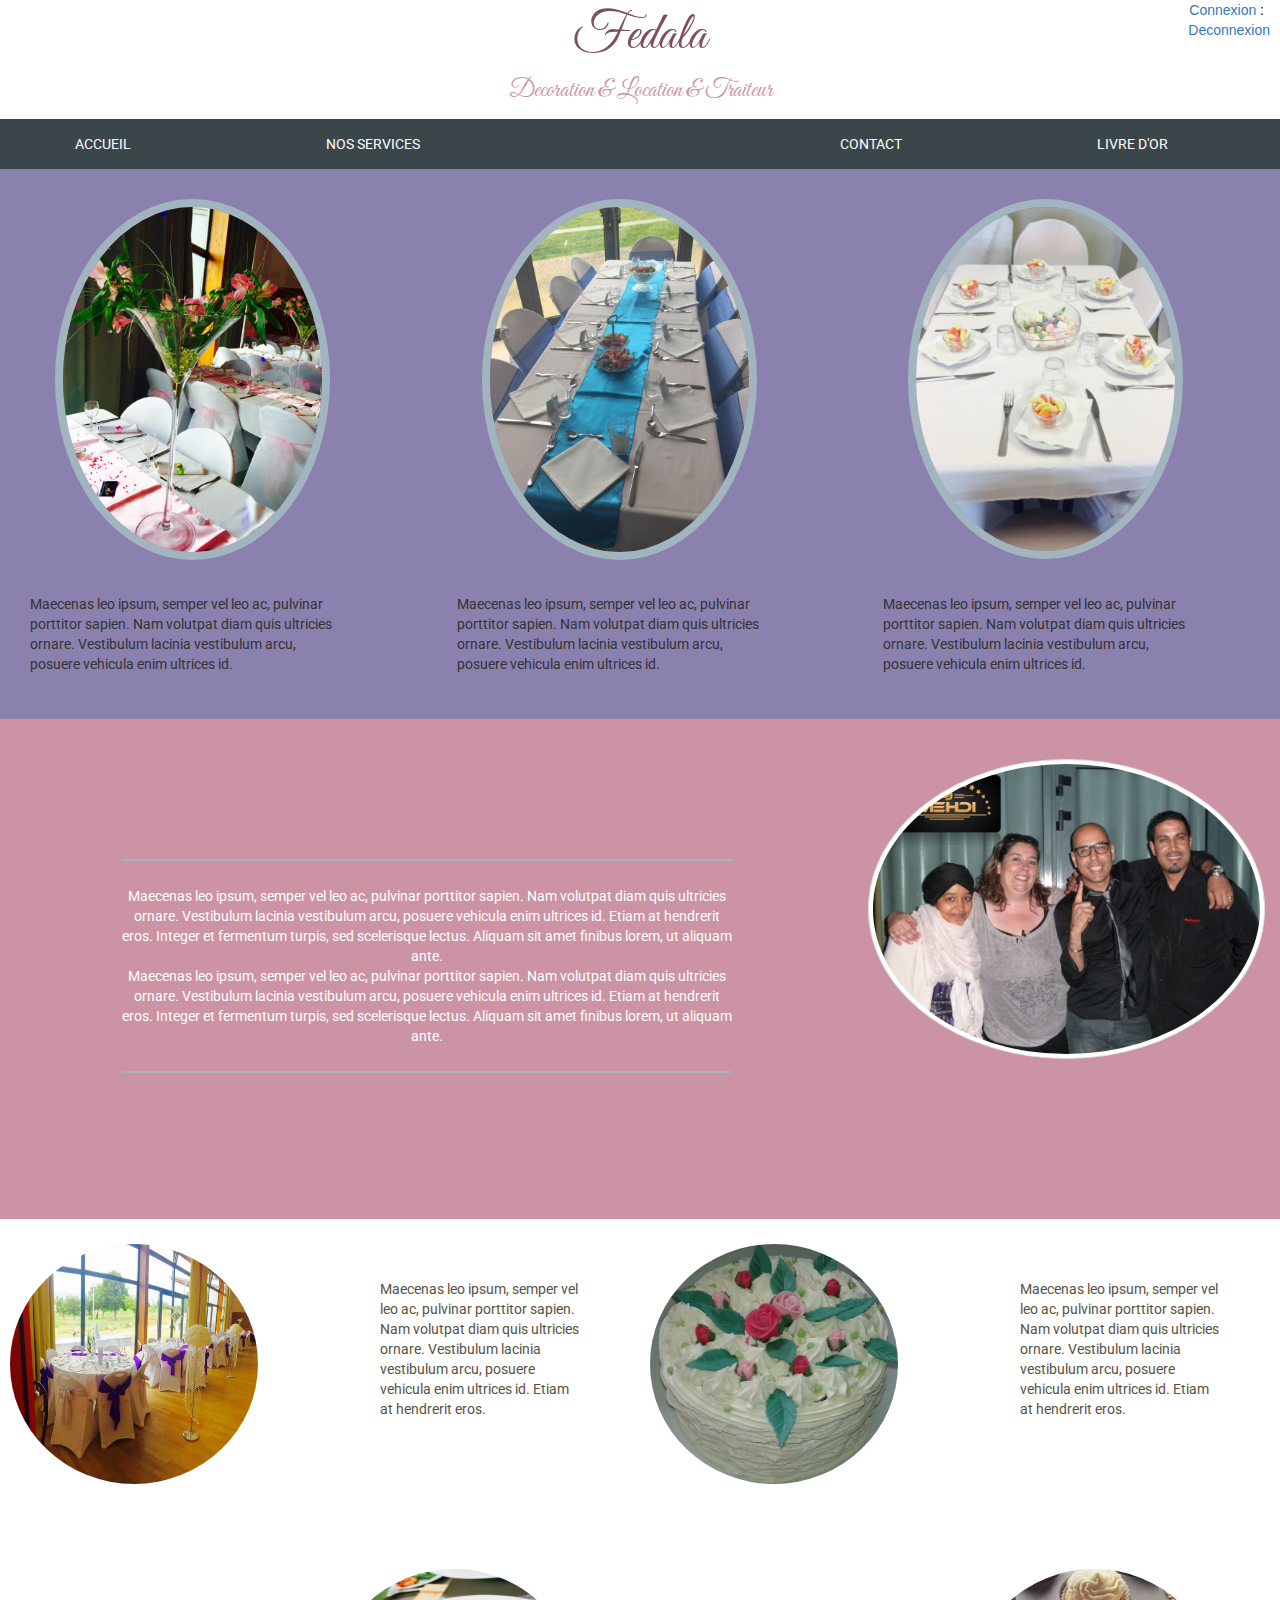
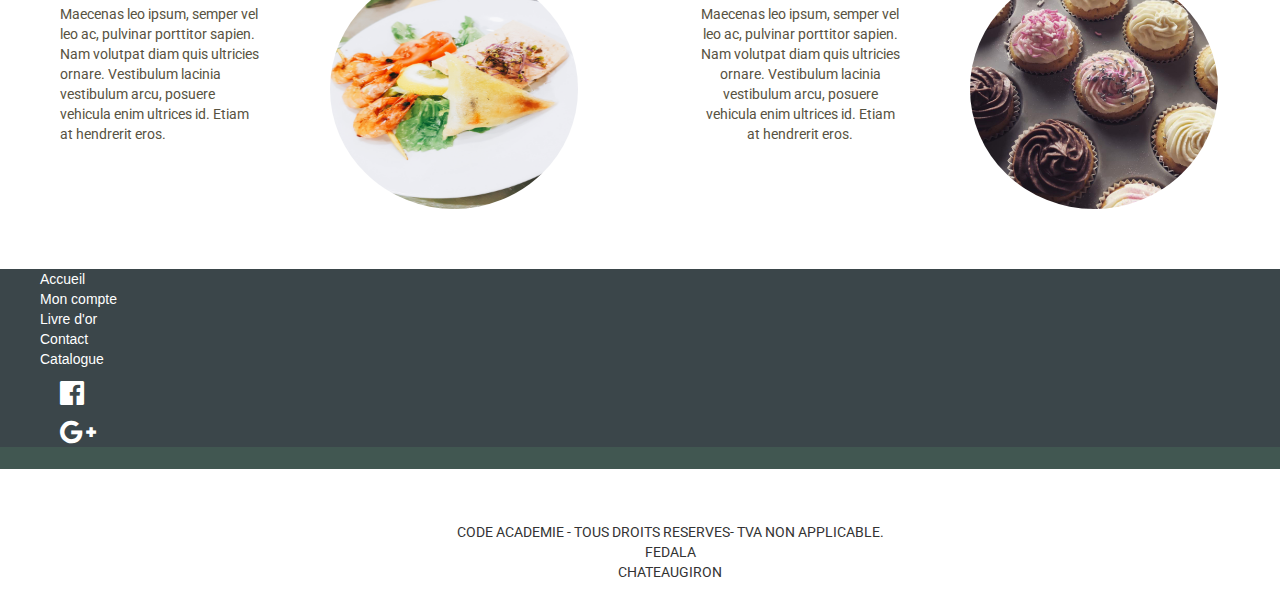
<file: Index.html>
<!DOCTYPE html>
<html>
	<head>
	<link href="elements/bootstrap-3.3.6-dist/css/bootstrap.css" rel="stylesheet"/>
	<link type="text/css" rel="stylesheet" href="style.css"/>
	<link href="elements/font-awesome-4.6.3/css/font-awesome.min.css" rel="stylesheet" /> 
	<link href='https://fonts.googleapis.com/css?family=Roboto' rel='stylesheet' type='text/css'>
	<link href='https://fonts.googleapis.com/css?family=Great+Vibes' rel='stylesheet' type='text/css'>
	<meta charset="utf-8"/>
	</head>
	<body>
		<header class="row">
			<nav class="navbar">
				<div class="container-fluid cfluid">
					<div class="navbar-header col-lg-12 text-center headertxt">

							<div class="col-lg-10 col-lg-offset-1 header_effect">
						  	<a href="#">Fedala</a>
							</div>
						
							<div class="col-lg-1 compte">
								<a  href="#"> Connexion</a> : <a href="">Deconnexion</a>
							</div>
						</div>
					</div>
					<div class="subh co col-offset-lg-1l-lg-12 text-center">
						<p class="sous_titre">Decoration  & Location  & Traiteur</p>
					</div>
					<ul class="nav navbar-nav navbar-fixed"><!--  -->
						<li class="bl1"><a href="#">Accueil</a></li>
						<li class="bl1 end_block"><a href="#">Nos Services</a></li>
						<li class="bl2 begin_block"><a href="#">Contact</a></li>
						<li class="bl2"><a href="#">Livre d'or</a></li>
					</ul>
				</div>
			</nav>

		<!-- <div class="container-fluid">
				<div class="row header">
					<div class="col-lg-12 text-center">
					<h1> Fedala </h1>
					<h3> Decoration  & Location  & Traiteur </h3> 
				</div>
			</div>
			<div class="row menu ">
				<div class="col-lg-3">
				<h4> Fedala </h4>
				</div>
				<div class="col-lg-2 text-center">
				<p> Accueil </p>
				</div>
				<div class="col-lg-2 text-center">
				<p> Nos services </p>
				</div>
				<div class="col-lg-2 text-center">
				<p> Contacts </p>
				</div>
				<div class="col-lg-2 text-center">
				<p> Livre d'or </p>
				</div>
			</div> -->
</header>
		<div class="container-fluid">
			<div class="row block_1">
				<div class="col-lg-4 location">
					<div class="col-lg-12 img_fond">
						<img src="elements/images/img12.jpg" class="img-fluid img-responsive img_b img-circle">
					</div>

					<div class="col-lg-12 descrip_text">
						<p>Maecenas leo ipsum, semper vel leo ac, pulvinar porttitor sapien. Nam volutpat diam quis ultricies ornare. Vestibulum lacinia vestibulum arcu, posuere vehicula enim ultrices id.</p>
					</div>
				</div>
				<div class="col-lg-4 traiteur">
					<div class="col-lg-12 img_fond ">
						<img src="elements/images/img8.jpg" class="img-fluid img-responsive img-circle img_b">
					</div>
					<div class="col-lg-12 descrip_text">
						<p>Maecenas leo ipsum, semper vel leo ac, pulvinar porttitor sapien. Nam volutpat diam quis ultricies ornare. Vestibulum lacinia vestibulum arcu, posuere vehicula enim ultrices id.</p>
					</div>
				</div>
				<div class="col-lg-4 deco">
					<div class="col-lg-12 img_fond ">
						<img src="elements/images/img14.jpg" class="img-fluid img-responsive img_b img-circle">
					</div>
					<div class="col-lg-12 descrip_text">
						<p>Maecenas leo ipsum, semper vel leo ac, pulvinar porttitor sapien. Nam volutpat diam quis ultricies ornare. Vestibulum lacinia vestibulum arcu, posuere vehicula enim ultrices id.</p>
					</div>
				</div> 
			</div>
			<div class="row block_2 presentation">
				<div class="col-lg-1">
				</div>
				<div class="col-lg-6 text-center text_presentation">
				<p> Maecenas leo ipsum, semper vel leo ac, pulvinar porttitor sapien. Nam volutpat diam quis ultricies ornare. Vestibulum lacinia vestibulum arcu, posuere vehicula enim ultrices id. Etiam at hendrerit eros. Integer et fermentum turpis, sed scelerisque lectus. Aliquam sit amet finibus lorem, ut aliquam ante. </br>
				Maecenas leo ipsum, semper vel leo ac, pulvinar porttitor sapien. Nam volutpat diam quis ultricies ornare. Vestibulum lacinia vestibulum arcu, posuere vehicula enim ultrices id. Etiam at hendrerit eros. Integer et fermentum turpis, sed scelerisque lectus. Aliquam sit amet finibus lorem, ut aliquam ante. </p>
				</div>

				<div class="col-lg-1">
				</div>
				<div class="col-lg-4">
				<img src="elements/images/img_pre.JPG" class="img-fluid img-responsive img-circle img-thumbnail img_pre">
				</div>
			</div>
			<div class="row block_3">
				<div class="col-lg-3 a_remplir">
				 <img src="elements/images/img7.jpg" class=" img-fluid img-responsive img_comp img-circle img_pre">
				</div>
				<div class="col-lg-3 a_remplir2 ">
				<p> Maecenas leo ipsum, semper vel leo ac, pulvinar porttitor sapien. Nam volutpat diam quis ultricies ornare. Vestibulum lacinia vestibulum arcu, posuere vehicula enim ultrices id. Etiam at hendrerit eros. </p>
				</div>
				<div class="col-lg-3 a_remplir">
				<img src="elements/images/img1.jpeg" class="img-fluid img-responsive img_comp img-circle">
				</div>
				<div class="col-lg-3 a_remplir2 ">
				<p> Maecenas leo ipsum, semper vel leo ac, pulvinar porttitor sapien. Nam volutpat diam quis ultricies ornare. Vestibulum lacinia vestibulum arcu, posuere vehicula enim ultrices id. Etiam at hendrerit eros.  </p>
				</div>
				<div class="col-lg-3 a_remplir2 ">
				<p> Maecenas leo ipsum, semper vel leo ac, pulvinar porttitor sapien. Nam volutpat diam quis ultricies ornare. Vestibulum lacinia vestibulum arcu, posuere vehicula enim ultrices id. Etiam at hendrerit eros.  </p>
				</div>
				<div class="col-lg-3 a_remplir">
				<img src="elements/images/img10.jpg" class="img-fluid img-responsive img_comp img-circle">
				</div>
				<div class="col-lg-3 a_remplir2 text-center">
				<p> Maecenas leo ipsum, semper vel leo ac, pulvinar porttitor sapien. Nam volutpat diam quis ultricies ornare. Vestibulum lacinia vestibulum arcu, posuere vehicula enim ultrices id. Etiam at hendrerit eros. </p>
				</div>
				<div class="col-lg-3 a_remplir">
				<img src="elements/images/img11.jpg" class="img-fluid img-responsive img_comp img-circle">
				</div>
			</div>
		</div>
			<div class="row footer">
				<div class="col-lg-12">
					<ul>
						<li>
							<a href="#">Accueil</li></a>
						<li>
						<li>
							<a href="#">Mon compte</li></a>
						<li>
						<li>
							<a href="#">Livre d'or</li></a>
						<li>
						<li>
							<a href="#">Contact</li></a>
						<li>
						<li>
							<a href="#">Catalogue</li></a>
						<li>
							<a href="#"><i class="fa fa-facebook-official fa-2x icones" aria-hidden="true"></i> </a>
						</li>
						<li>
							<a href="#"></a><i class="fa fa-google-plus fa-2x icones" aria-hidden="true"></i> </a>
						
					</ul>
				</div>
				<div class="col-lg-12 text-center">
				<p> CODE ACADEMIE - TOUS DROITS RESERVES- TVA NON APPLICABLE.</br> FEDALA  </br> CHATEAUGIRON </p>
				</div>


				</div>
			</div>
		</div>
	</body>
</html>
</file>
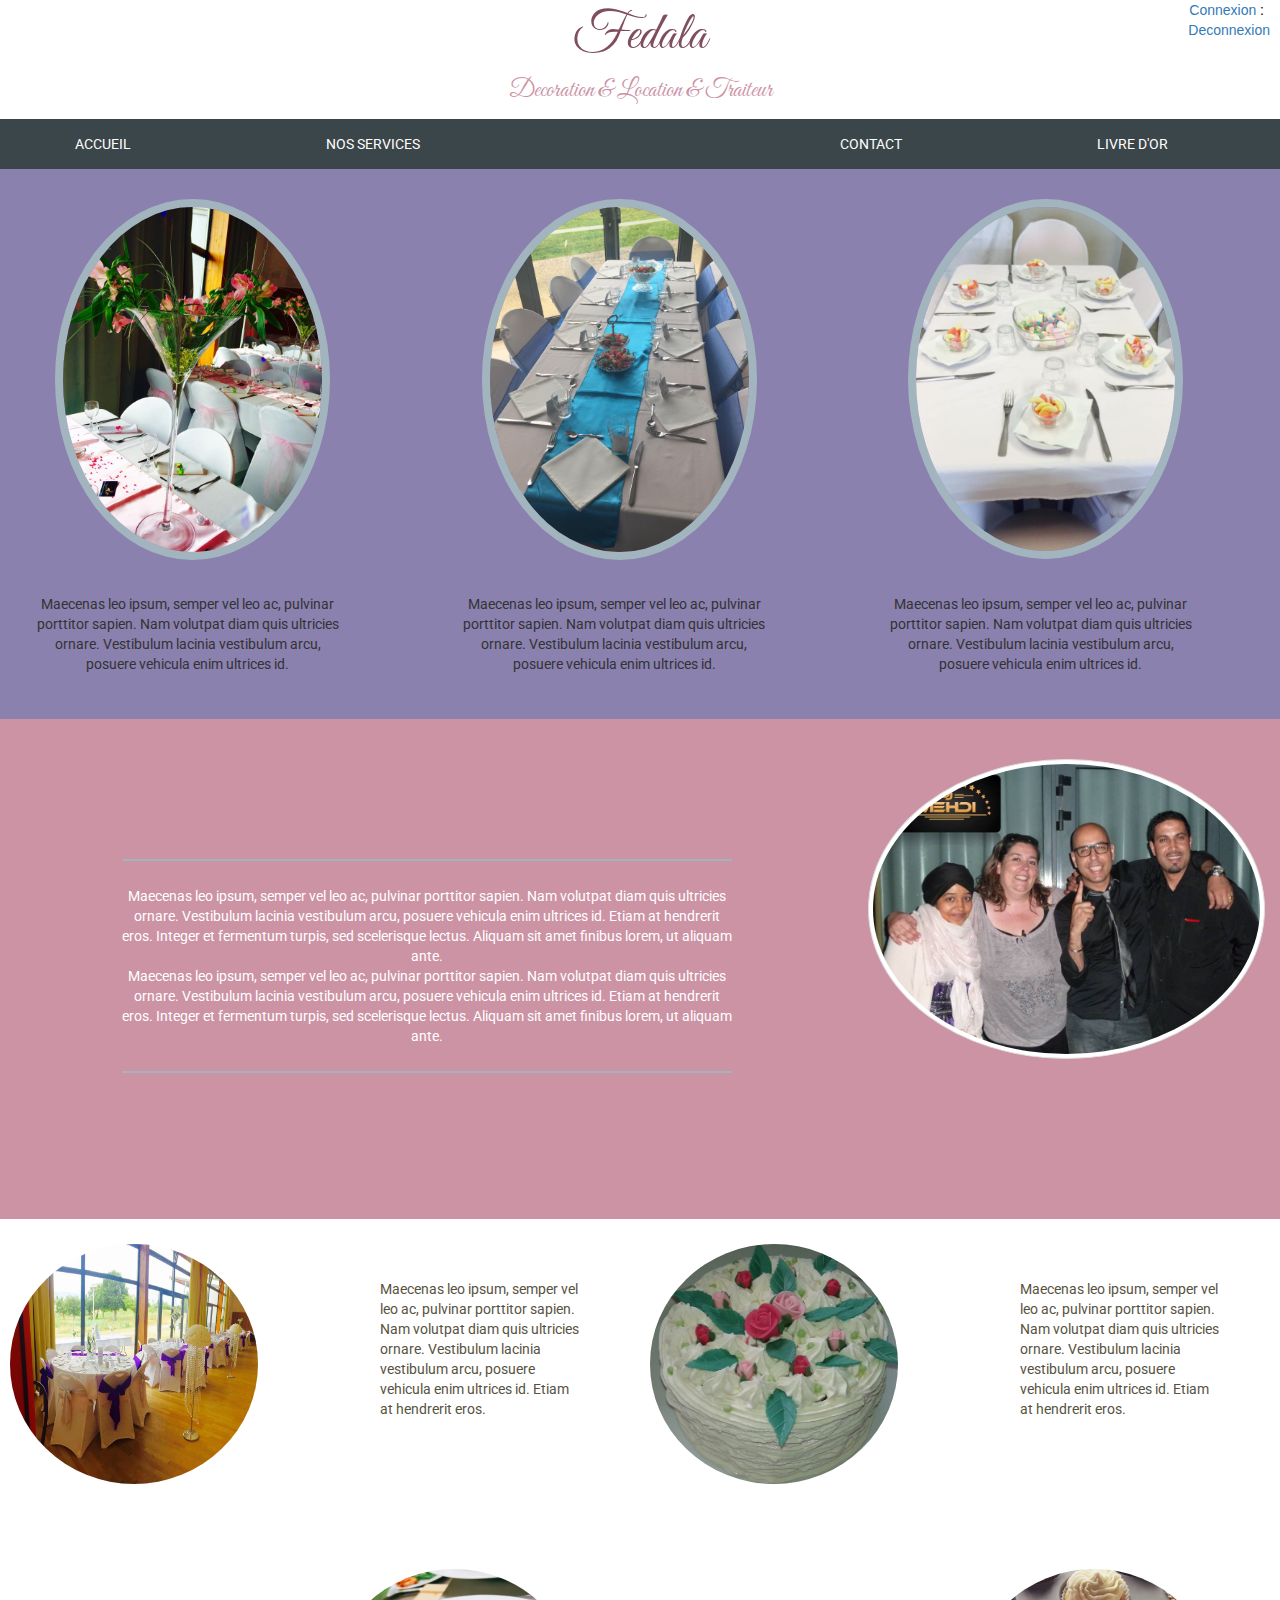
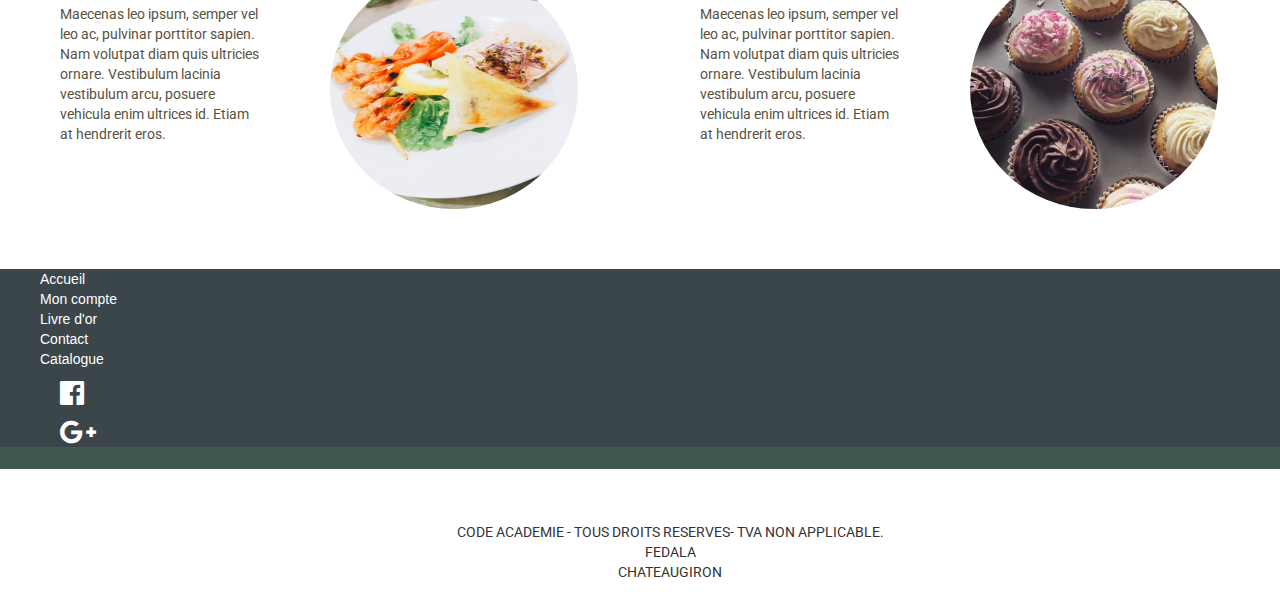
<file: index.html>
<!DOCTYPE html>
<html>
	<head>
	<link href="elements/bootstrap-3.3.6-dist/css/bootstrap.css" rel="stylesheet"/>
	<link type="text/css" rel="stylesheet" href="style.css"/>
	<link href="elements/font-awesome-4.6.3/css/font-awesome.min.css" rel="stylesheet" /> 
	<link href='https://fonts.googleapis.com/css?family=Roboto' rel='stylesheet' type='text/css'>
	<link href='https://fonts.googleapis.com/css?family=Great+Vibes' rel='stylesheet' type='text/css'>
	<meta charset="utf-8"/>
	</head>
	<body>
		<header class="row">
			<nav class="navbar">
				<div class="container-fluid cfluid">
					<div class="navbar-header col-lg-12 text-center headertxt">

							<div class="col-lg-10 col-lg-offset-1 header_effect">
						  	<a href="#">Fedala</a>
							</div>
						
							<div class="col-lg-1 compte">
								<a  href="#"> Connexion</a> : <a href="">Deconnexion</a>
							</div>
						</div>
					</div>
					<div class="subh co col-offset-lg-1l-lg-12 text-center">
						<p class="sous_titre">Decoration  & Location  & Traiteur</p>
					</div>
					<ul class="nav navbar-nav navbar-fixed"><!--  -->
						<li class="bl1"><a href="index.html">Accueil</a></li>
						<li class="bl1 end_block"><a href="nos_services.html">Nos Services</a></li>
						<li class="bl2 begin_block"><a href="contacts.html">Contact</a></li>
						<li class="bl2"><a href="livre_or.html">Livre d'or</a></li>
					</ul>
				</div>
			</nav>

		<!-- <div class="container-fluid">
				<div class="row header">
					<div class="col-lg-12 text-center">
					<h1> Fedala </h1>
					<h3> Decoration  & Location  & Traiteur </h3> 
				</div>
			</div>
			<div class="row menu ">
				<div class="col-lg-3">
				<h4> Fedala </h4>
				</div>
				<div class="col-lg-2 text-center">
				<p> Accueil </p>
				</div>
				<div class="col-lg-2 text-center">
				<p> Nos services </p>
				</div>
				<div class="col-lg-2 text-center">
				<p> Contacts </p>
				</div>
				<div class="col-lg-2 text-center">
				<p> Livre d'or </p>
				</div>
			</div> -->
</header>
		<div class="container-fluid">
			<div class="row block_1">
				<div class="col-lg-4 location">
					<div class="col-lg-12 img_fond">
						<img src="elements/images/img12.jpg" class="img-fluid img-responsive img_b img-circle">
					</div>

					<div class="col-lg-12 descrip_text text-center">
						<p>Maecenas leo ipsum, semper vel leo ac, pulvinar porttitor sapien. Nam volutpat diam quis ultricies ornare. Vestibulum lacinia vestibulum arcu, posuere vehicula enim ultrices id.</p>
					</div>
				</div>
				<div class="col-lg-4 traiteur">
					<div class="col-lg-12 img_fond ">
						<img src="elements/images/img8.jpg" class="img-fluid img-responsive img-circle img_b">
					</div>
					<div class="col-lg-12 descrip_text text-center">
						<p>Maecenas leo ipsum, semper vel leo ac, pulvinar porttitor sapien. Nam volutpat diam quis ultricies ornare. Vestibulum lacinia vestibulum arcu, posuere vehicula enim ultrices id.</p>
					</div>
				</div>
				<div class="col-lg-4 deco">
					<div class="col-lg-12 img_fond ">
						<img src="elements/images/img14.jpg" class="img-fluid img-responsive img_b img-circle">
					</div>
					<div class="col-lg-12 descrip_text text-center">
						<p>Maecenas leo ipsum, semper vel leo ac, pulvinar porttitor sapien. Nam volutpat diam quis ultricies ornare. Vestibulum lacinia vestibulum arcu, posuere vehicula enim ultrices id.</p>
					</div>
				</div> 
			</div>
			<div class="row block_2 presentation">
				<div class="col-lg-1">
				</div>
				<div class="col-lg-6 text-center text_presentation">
				<p> Maecenas leo ipsum, semper vel leo ac, pulvinar porttitor sapien. Nam volutpat diam quis ultricies ornare. Vestibulum lacinia vestibulum arcu, posuere vehicula enim ultrices id. Etiam at hendrerit eros. Integer et fermentum turpis, sed scelerisque lectus. Aliquam sit amet finibus lorem, ut aliquam ante. </br>
				Maecenas leo ipsum, semper vel leo ac, pulvinar porttitor sapien. Nam volutpat diam quis ultricies ornare. Vestibulum lacinia vestibulum arcu, posuere vehicula enim ultrices id. Etiam at hendrerit eros. Integer et fermentum turpis, sed scelerisque lectus. Aliquam sit amet finibus lorem, ut aliquam ante. </p>
				</div>

				<div class="col-lg-1">
				</div>
				<div class="col-lg-4">
				<img src="elements/images/img_pre.JPG" class="img-fluid img-responsive img-circle img-thumbnail img_pre ">
				</div>
			</div>
			<div class="row block_3">
				<div class="col-lg-3 a_remplir">
				 <img src="elements/images/img7.jpg" class=" img-fluid img-responsive img_comp img-circle img_pre">
				</div>
				<div class="col-lg-3 a_remplir2 ">
				<p> Maecenas leo ipsum, semper vel leo ac, pulvinar porttitor sapien. Nam volutpat diam quis ultricies ornare. Vestibulum lacinia vestibulum arcu, posuere vehicula enim ultrices id. Etiam at hendrerit eros. </p>
				</div>
				<div class="col-lg-3 a_remplir">
				<img src="elements/images/img1.jpeg" class="img-fluid img-responsive img_comp img-circle">
				</div>
				<div class="col-lg-3 a_remplir2 ">
				<p> Maecenas leo ipsum, semper vel leo ac, pulvinar porttitor sapien. Nam volutpat diam quis ultricies ornare. Vestibulum lacinia vestibulum arcu, posuere vehicula enim ultrices id. Etiam at hendrerit eros.  </p>
				</div>
				<div class="col-lg-3 a_remplir2 ">
				<p> Maecenas leo ipsum, semper vel leo ac, pulvinar porttitor sapien. Nam volutpat diam quis ultricies ornare. Vestibulum lacinia vestibulum arcu, posuere vehicula enim ultrices id. Etiam at hendrerit eros.  </p>
				</div>
				<div class="col-lg-3 a_remplir">
				<img src="elements/images/img10.jpg" class="img-fluid img-responsive img_comp img-circle">
				</div>
				<div class="col-lg-3 a_remplir2">
				<p> Maecenas leo ipsum, semper vel leo ac, pulvinar porttitor sapien. Nam volutpat diam quis ultricies ornare. Vestibulum lacinia vestibulum arcu, posuere vehicula enim ultrices id. Etiam at hendrerit eros. </p>
				</div>
				<div class="col-lg-3 a_remplir">
				<img src="elements/images/img11.jpg" class="img-fluid img-responsive img_comp img-circle">
				</div>
			</div>
		</div>
			<div class="row footer">
				<div class="col-lg-12">
					<ul>
						<li>
							<a href="index.html">Accueil</li></a>
						
						<li>
							<a href="#">Mon compte</li></a>
						
						<li>
							<a href="livre_or.html">Livre d'or</li></a>
						
						<li>
							<a href="contacts.html">Contact</li></a>
						
						<li>
							<a href="catalogue.html">Catalogue</li></a>
						<li>
							<a href="#"><i class="fa fa-facebook-official fa-2x icones" aria-hidden="true"></i> </a>
						</li>
						<li>
							<a href="#"></a><i class="fa fa-google-plus fa-2x icones" aria-hidden="true"></i> </a>
						</li>
					</ul>
				</div>
				<div class="col-lg-12 text-center">
				<p> CODE ACADEMIE - TOUS DROITS RESERVES- TVA NON APPLICABLE.</br> FEDALA  </br> CHATEAUGIRON </p>
				</div>

			
				</div>
			</div>
		</div>
	</body>
</html>
</file>
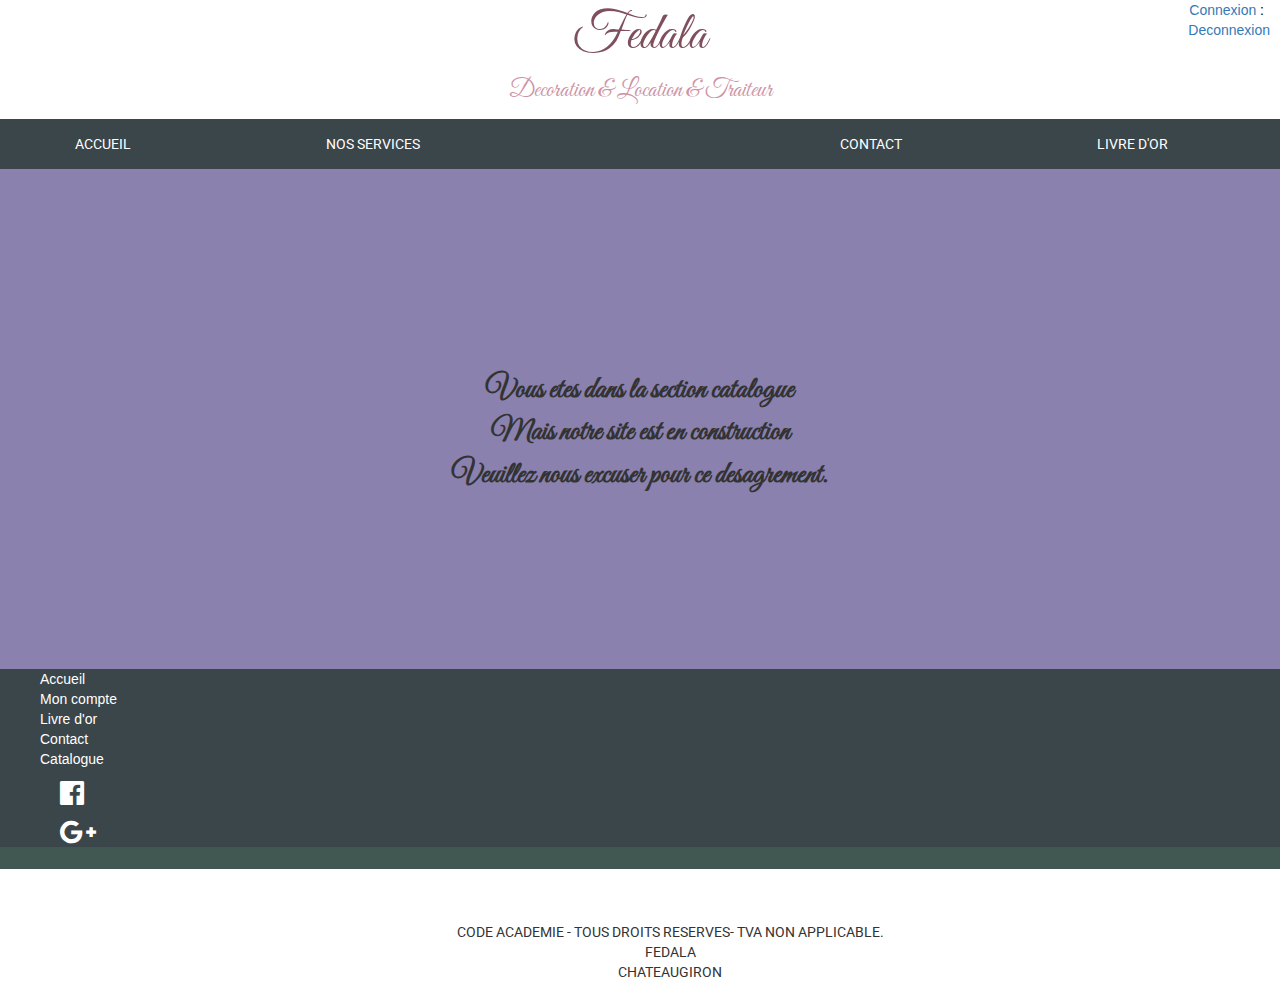
<file: catalogue.html>
<!DOCTYPE html>
<html>
	<head>
		<link href="elements/bootstrap-3.3.6-dist/css/bootstrap.css" rel="stylesheet"/>
		<link type="text/css" rel="stylesheet" href="style.css"/>
		<link href="elements/font-awesome-4.6.3/css/font-awesome.min.css" rel="stylesheet" />
		<link href='https://fonts.googleapis.com/css?family=Roboto' rel='stylesheet' type='text/css'>
		<link href='https://fonts.googleapis.com/css?family=Great+Vibes' rel='stylesheet' type='text/css'>
		<meta charset="utf-8"/>
	</head>
	<body>
	<header class="row">
			<nav class="navbar">
				<div class="container-fluid cfluid">
					<div class="navbar-header col-lg-12 text-center headertxt">

							<div class="col-lg-10 col-lg-offset-1 header_effect">
						  	<a href="#">Fedala</a>
							</div>
						
							<div class="col-lg-1 compte">
								<a  href="#"> Connexion</a> : <a href="">Deconnexion</a>
							</div>
						</div>
					</div>
					<div class="subh co col-offset-lg-1l-lg-12 text-center">
						<p class="sous_titre">Decoration  & Location  & Traiteur</p>
					</div>
					<ul class="nav navbar-nav navbar-fixed"><!--  -->
						<li class="bl1"><a href="index.html">Accueil</a></li>
						<li class="bl1 end_block"><a href="nos_services.html">Nos Services</a></li>
						<li class="bl2 begin_block"><a href="contacts.html">Contact</a></li>
						<li class="bl2"><a href="livre_or.html">Livre d'or</a></li>
					</ul>
				</div>
			</nav>
	</header>
		<!-- NavBar a modifier -->
		
		
		<div class="row">
			<div class="col-lg-12 maintenance text-center">
			<h2> Vous etes dans la section catalogue</br> 
				 Mais notre site est en construction</br>
				Veuillez nous excuser pour ce desagrement. </h2>
			</div>
		</div>
		<div class="row footer">
				<div class="col-lg-12">
					<ul>
						<li>
							<a href="index.html">Accueil</li></a>
						
						<li>
							<a href="#">Mon compte</li></a>
						
						<li>
							<a href="livre_or.html">Livre d'or</li></a>
						
						<li>
							<a href="contacts.html">Contact</li></a>
						
						<li>
							<a href="catalogue.html">Catalogue</li></a>
						<li>
							<a href="#"><i class="fa fa-facebook-official fa-2x icones" aria-hidden="true"></i> </a>
						</li>
						<li>
							<a href="#"></a><i class="fa fa-google-plus fa-2x icones" aria-hidden="true"></i> </a>
						
					</ul>
				</div>
				<div class="col-lg-12 text-center">
				<p> CODE ACADEMIE - TOUS DROITS RESERVES- TVA NON APPLICABLE.</br> FEDALA  </br> CHATEAUGIRON </p>
				</div>


				</div>

	</body>
</html>
</file>
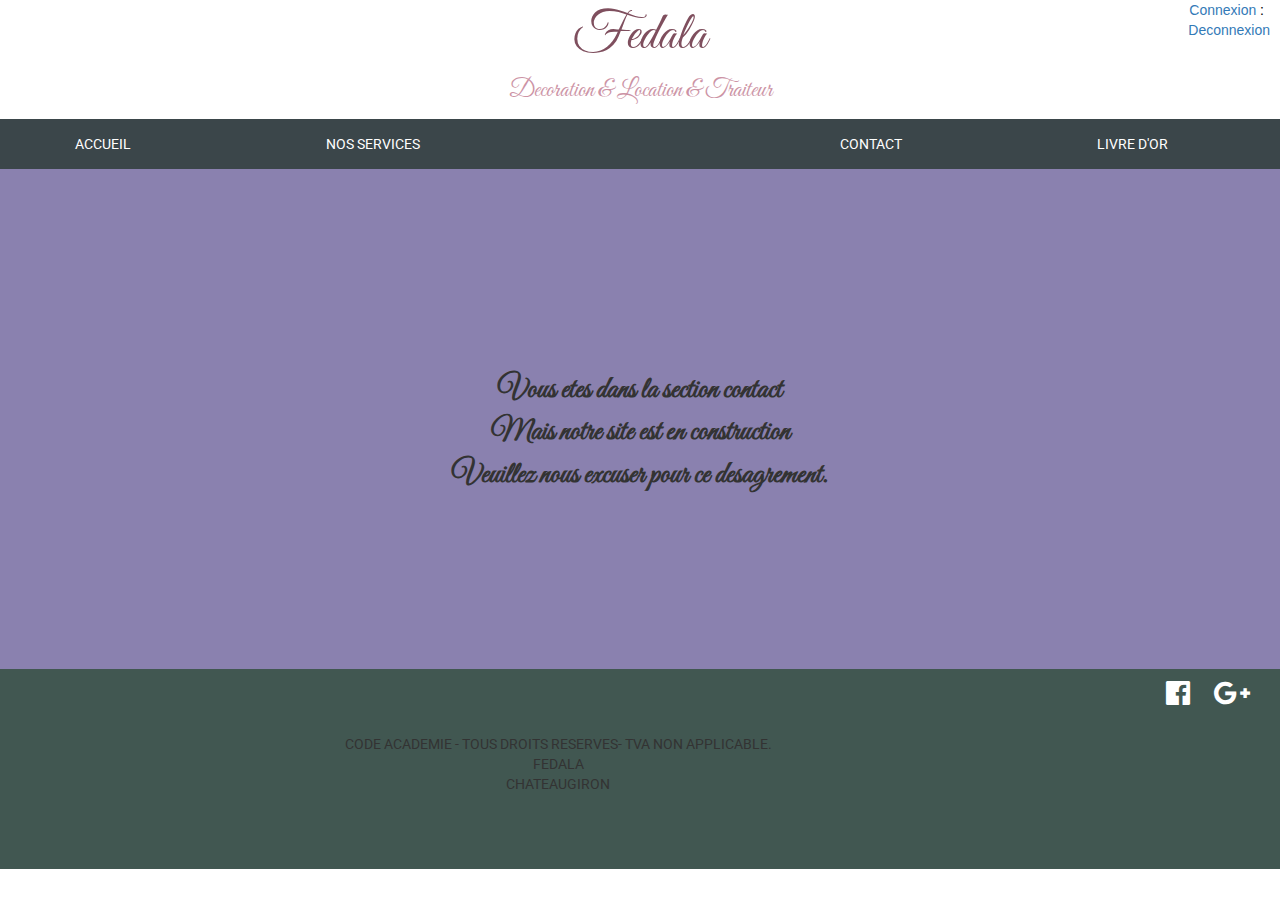
<file: contacts.html>
<!DOCTYPE html>
<html>
	<head>
		<link href="elements/bootstrap-3.3.6-dist/css/bootstrap.css" rel="stylesheet"/>
		<link type="text/css" rel="stylesheet" href="style.css"/>
		<link href="elements/font-awesome-4.6.3/css/font-awesome.min.css" rel="stylesheet" />
		<link href='https://fonts.googleapis.com/css?family=Roboto' rel='stylesheet' type='text/css'>
		<link href='https://fonts.googleapis.com/css?family=Great+Vibes' rel='stylesheet' type='text/css'>
		<meta charset="utf-8"/>
	</head>
	<body>
	<header class="row">
			<nav class="navbar">
				<div class="container-fluid cfluid">
					<div class="navbar-header col-lg-12 text-center headertxt">

							<div class="col-lg-10 col-lg-offset-1 header_effect">
						  	<a href="#">Fedala</a>
							</div>
						
							<div class="col-lg-1 compte">
								<a  href="#"> Connexion</a> : <a href="">Deconnexion</a>
							</div>
						</div>
					</div>
					<div class="subh co col-offset-lg-1l-lg-12 text-center">
						<p class="sous_titre">Decoration  & Location  & Traiteur</p>
					</div>
					<ul class="nav navbar-nav navbar-fixed"><!--  -->
						<li class="bl1"><a href="#">Accueil</a></li>
						<li class="bl1 end_block"><a href="#">Nos Services</a></li>
						<li class="bl2 begin_block"><a href="#">Contact</a></li>
						<li class="bl2"><a href="#">Livre d'or</a></li>
					</ul>
				</div>
			</nav>

		<!-- NavBar a modifier -->
		
		
		<div class="row">
			<div class="col-lg-12 maintenance text-center">
			<h2> Vous etes dans la section contact</br> 
				 Mais notre site est en construction</br>
				Veuillez nous excuser pour ce desagrement. </h2>
			</div>
		</div>
		<div class="row footer">
				<div class="col-lg-10 text-center">
				<p> CODE ACADEMIE - TOUS DROITS RESERVES- TVA NON APPLICABLE.</br> FEDALA  </br> CHATEAUGIRON </p>
				</div>
				<div class="col-lg-2 text-center">
					<a href="#"><i class="fa fa-facebook-official fa-2x icones" aria-hidden="true"></i> </a>
					<a href="#"> <i class="fa fa-google-plus fa-2x icones" aria-hidden="true"></i> </a>
			</div>

	</body>
</html>
</file>
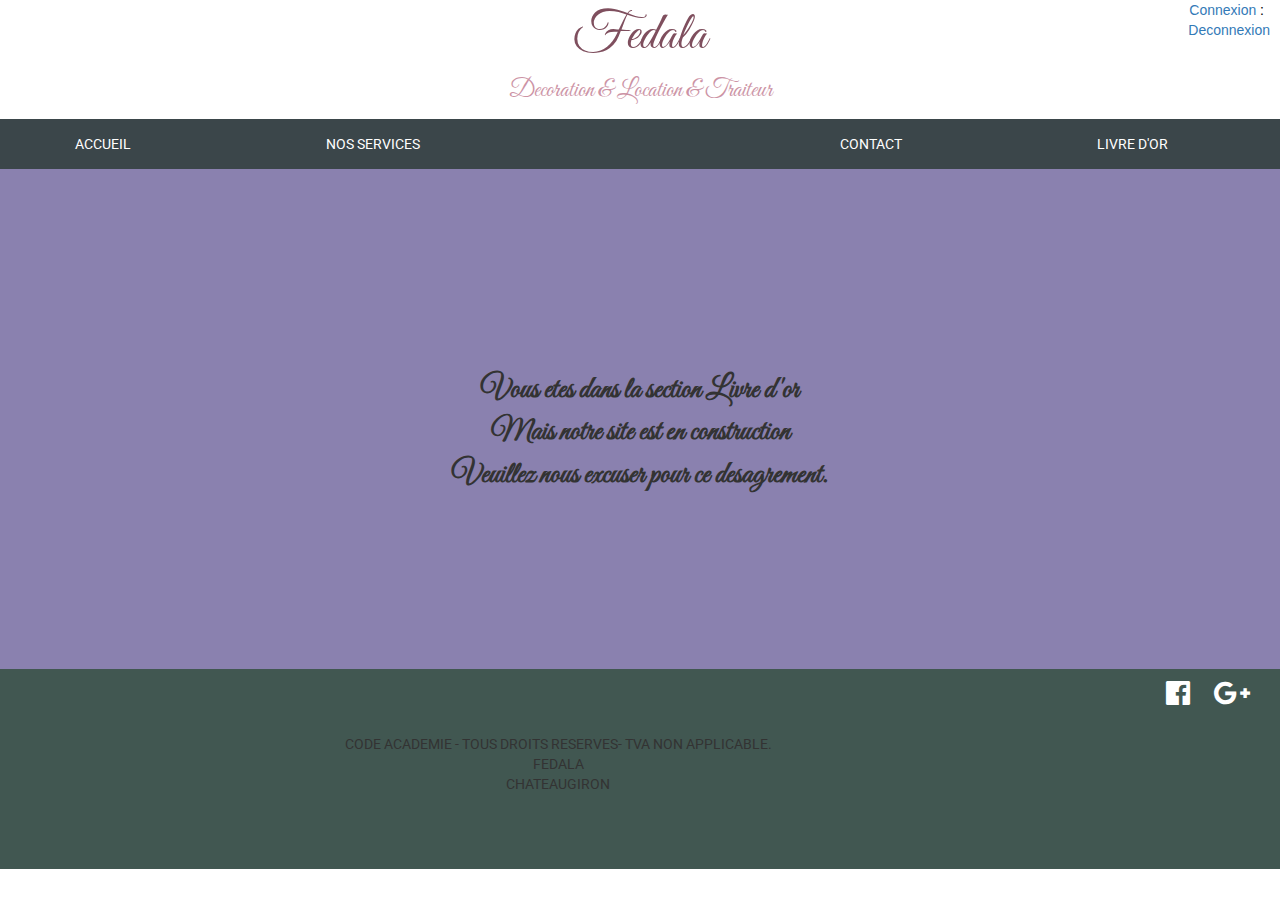
<file: livre_or.html>
<!DOCTYPE html>
<html>
	<head>
		<link href="elements/bootstrap-3.3.6-dist/css/bootstrap.css" rel="stylesheet"/>
		<link type="text/css" rel="stylesheet" href="style.css"/>
		<link href="elements/font-awesome-4.6.3/css/font-awesome.min.css" rel="stylesheet" />
		<link href='https://fonts.googleapis.com/css?family=Roboto' rel='stylesheet' type='text/css'>
		<link href='https://fonts.googleapis.com/css?family=Great+Vibes' rel='stylesheet' type='text/css'>
		<meta charset="utf-8"/>
	</head>
	<body>
		<header class="row">
			<nav class="navbar">
				<div class="container-fluid cfluid">
					<div class="navbar-header col-lg-12 text-center headertxt">

							<div class="col-lg-10 col-lg-offset-1 header_effect">
						  	<a href="#">Fedala</a>
							</div>
						
							<div class="col-lg-1 compte">
								<a  href="#"> Connexion</a> : <a href="">Deconnexion</a>
							</div>
						</div>
					</div>
					<div class="subh co col-offset-lg-1l-lg-12 text-center">
						<p class="sous_titre">Decoration  & Location  & Traiteur</p>
					</div>
					<ul class="nav navbar-nav navbar-fixed"><!--  -->
						<li class="bl1"><a href="#">Accueil</a></li>
						<li class="bl1 end_block"><a href="#">Nos Services</a></li>
						<li class="bl2 begin_block"><a href="#">Contact</a></li>
						<li class="bl2"><a href="#">Livre d'or</a></li>
					</ul>
				</div>
			</nav>

		<!-- NavBar a modifier -->
		
		
		<div class="row">
			<div class="col-lg-12 maintenance text-center">
			<h2> Vous etes dans la section Livre d'or</br> 
				 Mais notre site est en construction</br>
				Veuillez nous excuser pour ce desagrement. </h2>
			</div>
		</div>
		<div class="row footer">
				<div class="col-lg-10 text-center">
				<p> CODE ACADEMIE - TOUS DROITS RESERVES- TVA NON APPLICABLE.</br> FEDALA  </br> CHATEAUGIRON </p>
				</div>
				<div class="col-lg-2 text-center">
					<a href="#"><i class="fa fa-facebook-official fa-2x icones" aria-hidden="true"></i> </a>
					<a href="#"> <i class="fa fa-google-plus fa-2x icones" aria-hidden="true"></i> </a>
			</div>

	</body>
</html>
</file>
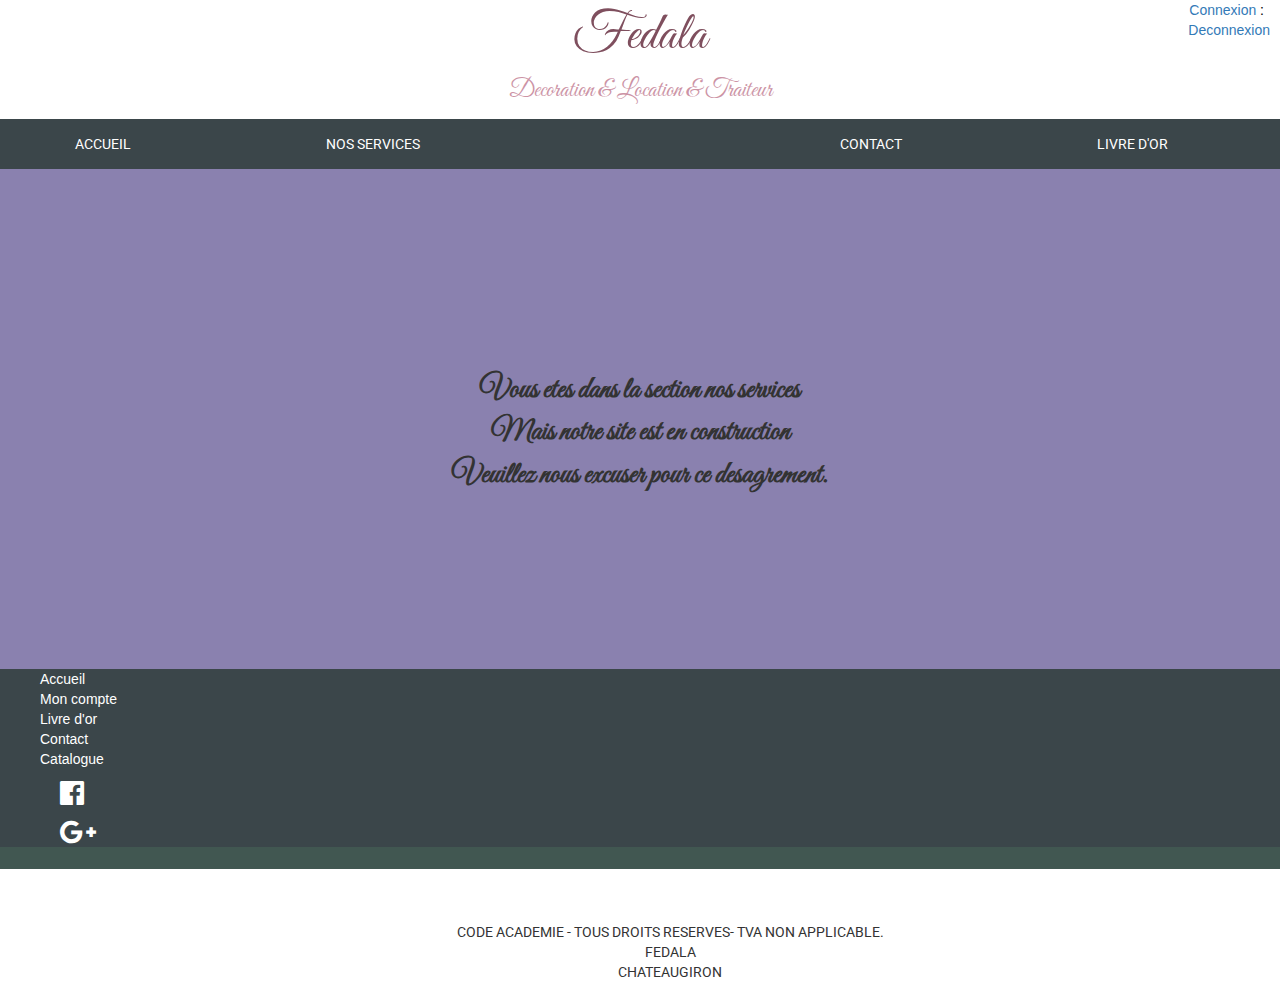
<file: nos_services.html>
<!DOCTYPE html>
<html>
	<head>
		<link href="elements/bootstrap-3.3.6-dist/css/bootstrap.css" rel="stylesheet"/>
		<link type="text/css" rel="stylesheet" href="style.css"/>
		<link href="elements/font-awesome-4.6.3/css/font-awesome.min.css" rel="stylesheet" />
		<link href='https://fonts.googleapis.com/css?family=Roboto' rel='stylesheet' type='text/css'>
		<link href='https://fonts.googleapis.com/css?family=Great+Vibes' rel='stylesheet' type='text/css'>
		<meta charset="utf-8"/>
	</head>
	<body>
	<header class="row">
			<nav class="navbar">
				<div class="container-fluid cfluid">
					<div class="navbar-header col-lg-12 text-center headertxt">

							<div class="col-lg-10 col-lg-offset-1 header_effect">
						  	<a href="#">Fedala</a>
							</div>
						
							<div class="col-lg-1 compte">
								<a  href="#"> Connexion</a> : <a href="">Deconnexion</a>
							</div>
						</div>
					</div>
					<div class="subh co col-offset-lg-1l-lg-12 text-center">
						<p class="sous_titre">Decoration  & Location  & Traiteur</p>
					</div>
					<ul class="nav navbar-nav navbar-fixed"><!--  -->
						<li class="bl1"><a href="index.html">Accueil</a></li>
						<li class="bl1 end_block"><a href="nos_services.html">Nos Services</a></li>
						<li class="bl2 begin_block"><a href="contacts.html">Contact</a></li>
						<li class="bl2"><a href="livre_or.html">Livre d'or</a></li>
					</ul>
				</div>
			</nav>
	</header>
		<!-- NavBar a modifier -->
		
		
		<div class="row">
			<div class="col-lg-12 maintenance text-center">
			<h2> Vous etes dans la section nos services</br> 
				 Mais notre site est en construction</br>
				Veuillez nous excuser pour ce desagrement. </h2>
			</div>
		</div>
		<div class="row footer">
				<div class="col-lg-12">
					<ul>
						<li>
							<a href="index.html">Accueil</li></a>
						
						<li>
							<a href="#">Mon compte</li></a>
						
						<li>
							<a href="livre_or.html">Livre d'or</li></a>
						
						<li>
							<a href="contacts.html">Contact</li></a>
						
						<li>
							<a href="catalogue.html">Catalogue</li></a>
						<li>
							<a href="#"><i class="fa fa-facebook-official fa-2x icones" aria-hidden="true"></i> </a>
						</li>
						<li>
							<a href="#"></a><i class="fa fa-google-plus fa-2x icones" aria-hidden="true"></i> </a>
						
					</ul>
				</div>
				<div class="col-lg-12 text-center">
				<p> CODE ACADEMIE - TOUS DROITS RESERVES- TVA NON APPLICABLE.</br> FEDALA  </br> CHATEAUGIRON </p>
				</div>


				</div>

	</body>
</html>
</file>
<file: style.css>
/*============Font liste============*/
/*=====Pour <H1>-<H3>: Great Vibes,Tangerine, Allura, Parisienne ===========*/
/*=====Pour <p>: Roboto, Roboto Condensed, Open Sans
#3B464A --> Block Menu
#FFFFFF --> Texte Menu
#CC93A5 --> Block Présentation
#FFFFFF --> Texte Présentation
#8A81AF --> Block Services
#4A545A --> Textes Services
#3B464A --> Block Nav Footer
#415751 --> Sous-Block Footer
#       --> Texte (Couleur Non définit)
*/
ul{
	    list-style-type: none;
}
p{
	font-color:#B28A68;
	font-family: 'Roboto', sans-serif;
}
h4{
	font-family: 'Great Vibes', cursive;
	font-size:24px;
}

h1{
	color:#A2B5BF;
	font-family: 'Great Vibes', cursive;
	font-size:52px;
}
h2{
	font-family: 'Great Vibes', cursive;
}
h3{
	font-family: 'Great Vibes', cursive;
}
/*.header{
	background-color:#FFFFFF;
	height:150px;
}*/
/*.menu{
	background-color:#3B464A;
	height:75px;
	/*border: #FFFFFF solid 2px;
}*/
.menu p{
		color:#FFFFFF;
		padding-top:20px;
}

.location{
	
	height:550px;
	/*border-right:2px solid #E16776;*/
	/*border-bottom: 2px solid #E16776;*/
}
.traiteur{
	height:500px;
	/*border-right:2px solid #E16776;*/
	/*border-bottom: 2px solid #E16776;*/

}
.deco{
	
	height:500px;
	/*border-bottom: 2px solid #E16776;*/
}

.img_b{
	margin-top:30px;
	height:83%;
	width:75%;
	border:8px solid #A2B5BF;
	margin-left:25px;

}

.descrip_text p{
	margin-top:425px;
	/*position:center;*/
	width:315px;
}
.img_pre{
	margin-top:0px;
}
.img_fond{
	position: relative;
}
.descrip_text{
	position: absolute;
}
.presentation{
	background-color:#CC93A5;
	height:500px;
	padding-top:40px;
	/*border: #FFFFFF solid 2px;*/
}
.presentation p{
	color: #FFFFFF;
	margin-top:100px;
}
.block_1{
	background-color: #8A81AF;
}
.block_3{
	background-color: #FFFFFF;
	height:650px;

}
.block_3 p{
	color: #575241;
}
.a_remplir{
	background-color:#FFFFFF;
	height:325px;
	padding:0px;
	padding-top:25px;
	padding-left:10px;
}
.a_remplir2 p{
	margin-top:35px;
	width:200px;
	margin-left:45px;
	padding-top:25px;
}
.a_remplir2{
	background-color:#FFFFFF;
	height:325px;
}
.text_presentation p{
	border-top: 2px solid #A2B5BF;
	border-bottom:2px solid #A2B5BF;
	padding-top:25px;
	padding-bottom:25px;
}
.footer{
	background-color: #415751 ;
	height:200px;
	/*border-top: #FFEFB6 double 2px;*/
}	

.img_comp{
	height:80%;
	width:80%;
	/*border:8px solid #CC93A5;*/
}

.maintenance{
	height:500px;
	background-color:#8A81AF;
}
.maintenance h2{
	margin-top:200px;
}
.icones{
	margin-top:10px;
	color:#FFFFFF;
	margin-left:20px;

}
.footer ul{
	list-style:none;
	background-color:#3B464A;
}
	height:45px;
.footer li{
	display:inline;
	margin-left:70px;
}
.footer a{
	color:#FFFFFF;
}
.footer p{
	margin-top:65px;
	margin-left:60px;
}

/*=============================================
=              	Menu Nav  			            =
=============================================*/

.cfluid{
	padding: 0;
}

.navbar{
	border: 0;
	border-radius: 0;
	height:75px;
	/*border: #FFFFFF solid 2px;*/
}
.navbar-nav{
	background-color:#3B464A;
	width: 100% !important;
}

.navbar-nav li{
	font-family: 'Roboto';
	font-weight: 400;
	color: white;
}
.navbar-nav a{
	text-transform: uppercase;
	text-decoration-style: none;
	color: white;
}
.bl1{
	margin-right:90px;
	margin-left:75px;

}
.bl2{
	margin-right:90px;
	margin-left:75px;
}

.begin_block{
	margin-left: 195px;
}
.end_block{
	margin-right: 195px;
}
/*=====  End of Section comment block  ======*/


.headertx{
	color:#A2B5BF;
	font-family: 'Great Vibes', cursive;
	font-size:52px;
}
.header_effect a{
	color:#7F4F5E;
	text-decoration: none;
	font-family: 'Great Vibes', cursive;
	font-size:52px;
}
.header_effect:hover{
	color:#690043;
	text-decoration: none;

}
.compte{
	color: black;
}
.navbar-nav li > a:hover{
background-color: #3B464A;
}
.sous_titre{
	color: #CC93A5;
	font-family: 'Great Vibes', cursive;
	font-size: 24px;
}
</file>
